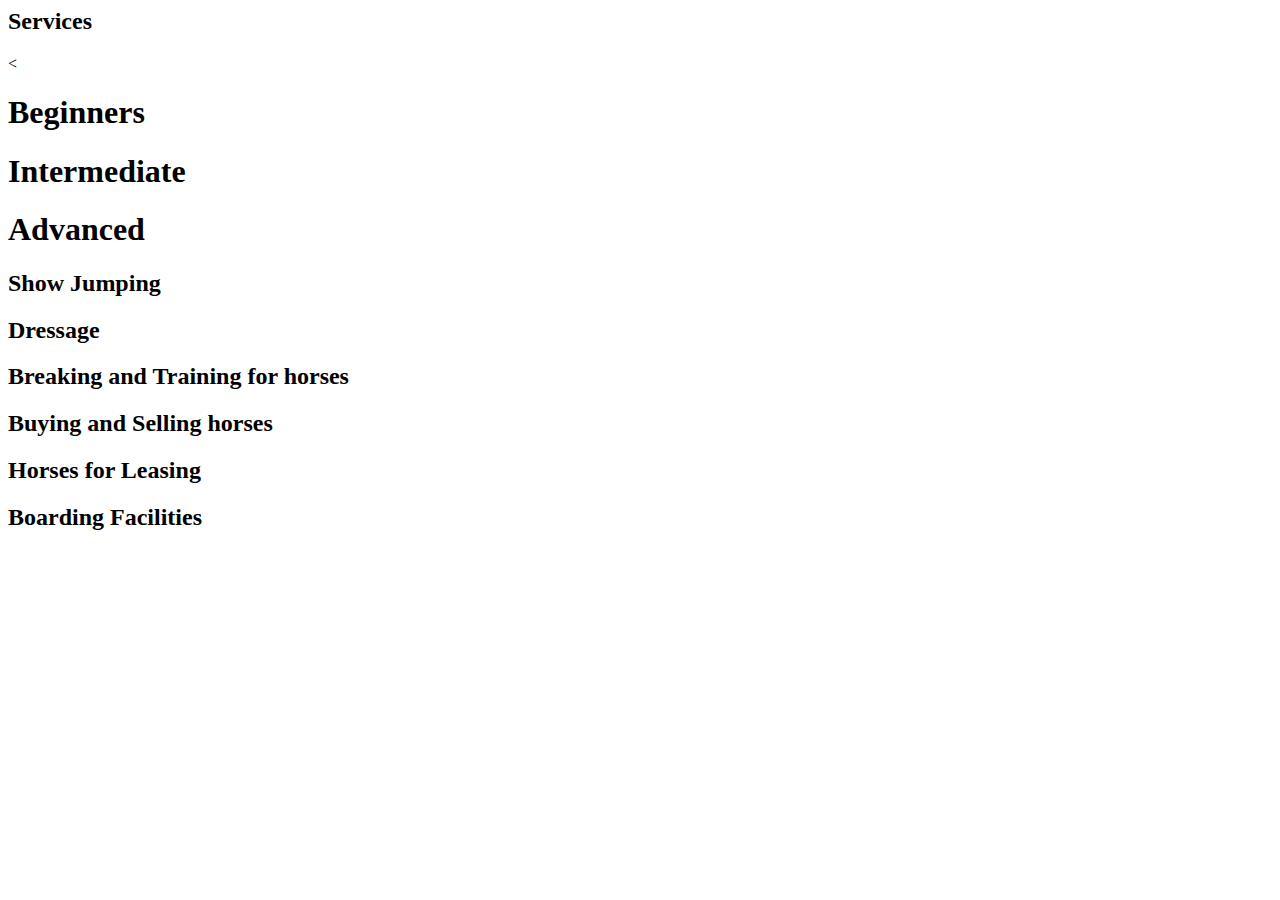
<file: frontend/services.html>
<html>
<head>
    <h2>Services</h2>
    <<meta charset="UTF-8">
    <meta name="viewport" content="width=device-width, initial-scale=1.0">
</head>
<body>
<h1>Beginners</h1>
<h1>Intermediate</h1>
<h1>Advanced</h1>
<h2>Show Jumping</h2>
<h2>Dressage</h2>
<h2>Breaking and Training for horses</h2>
<h2>Buying and Selling horses</h2>
<h2>Horses for Leasing</h2>
<h2>Boarding Facilities</h2>
</body>
</file>
